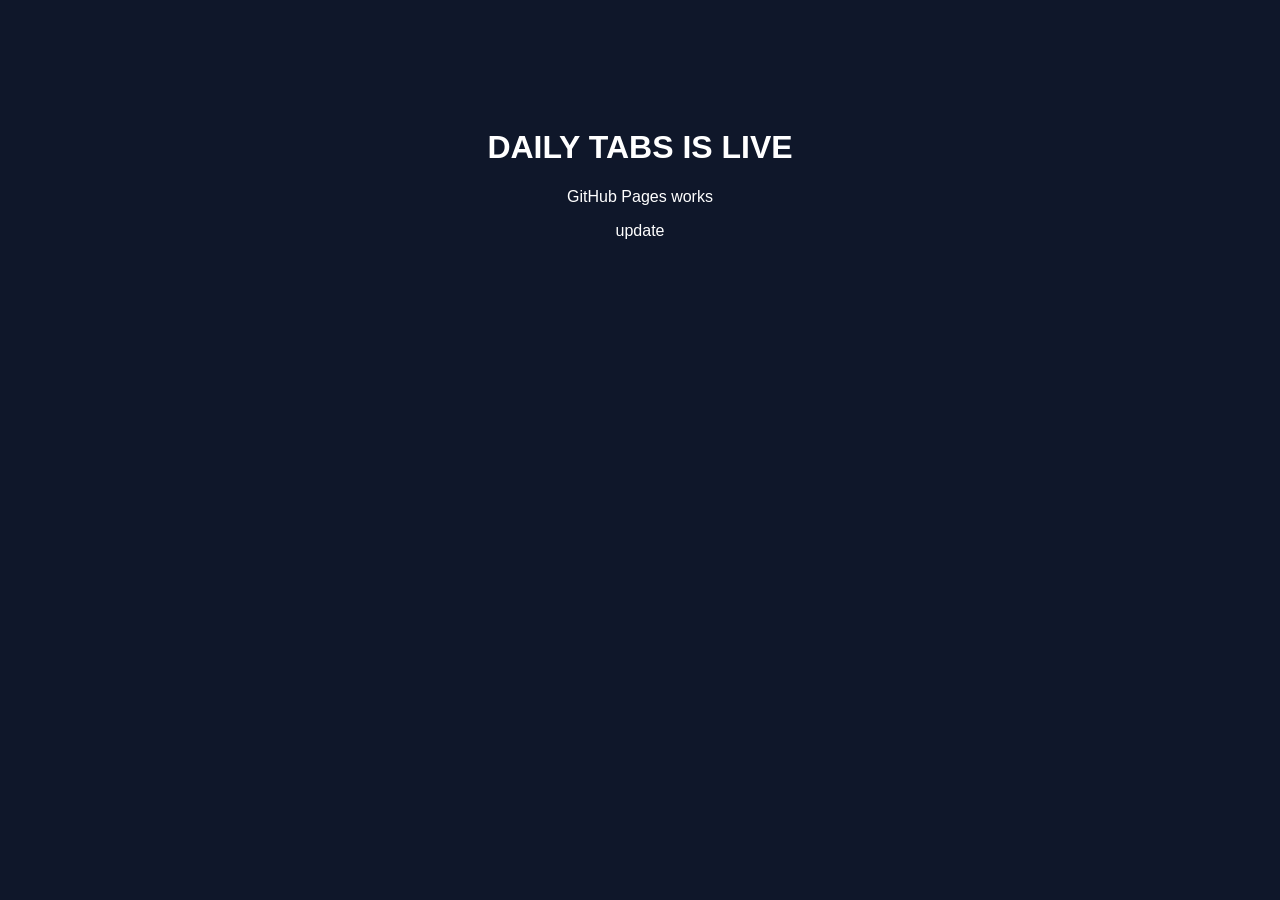
<file: docs/index.html>
<!DOCTYPE html>
<html>
<head>
<meta charset="UTF-8">
<title>Daily Tabs OS</title>
</head>
<body style="background:#0f172a;color:white;font-family:Arial;text-align:center;padding-top:100px">
<h1>DAILY TABS IS LIVE</h1>
<p>GitHub Pages works</p>
</body>
</html>u p d a t e  
 
</file>
